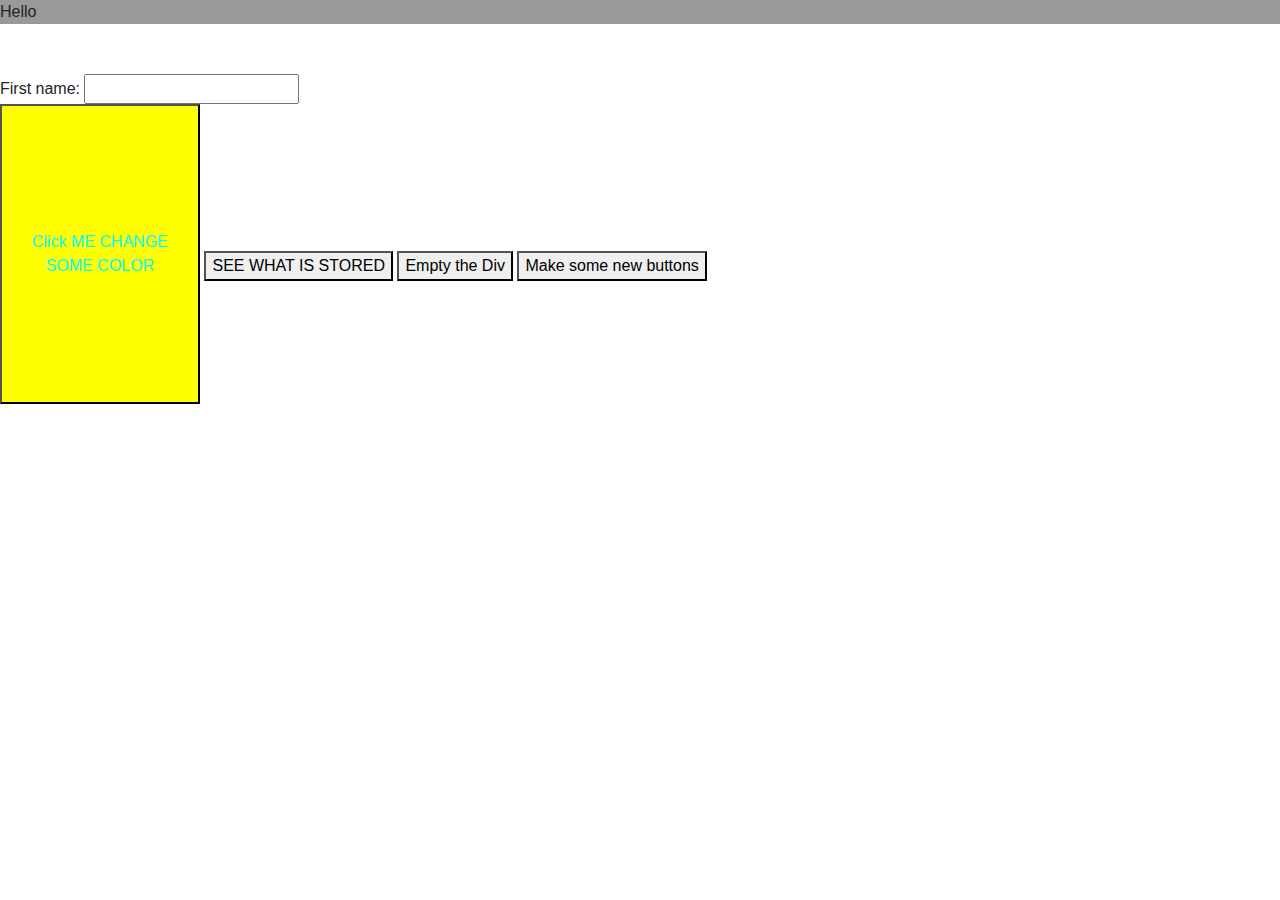
<file: resources/tutorhtml.html>
<!DOCTYPE html>
<html lang="en">

<head>
  <meta charset="UTF-8">
  <meta name="viewport" content="width=device-width, initial-scale=1.0">
  <meta http-equiv="X-UA-Compatible" content="ie=edge">
  <script src="https://code.jquery.com/jquery-3.4.1.min.js"
    integrity="sha256-CSXorXvZcTkaix6Yvo6HppcZGetbYMGWSFlBw8HfCJo=" crossorigin="anonymous"></script>
  <link rel="stylesheet" href="https://stackpath.bootstrapcdn.com/bootstrap/4.3.1/css/bootstrap.min.css"
    integrity="sha384-ggOyR0iXCbMQv3Xipma34MD+dH/1fQ784/j6cY/iJTQUOhcWr7x9JvoRxT2MZw1T" crossorigin="anonymous">
  <link rel="stylesheet" href="tutorstyle.css">

  <title>Document</title>
</head>

<body>
  <div id="box-1">
    Hello
  </div>

  <div id="formContainer">
    First name: <input type="text" name="fname" id="nameInput"><br>
  </div>





  <button id="colorChange">Click ME CHANGE SOME COLOR</button>

  <button id="appendStorage">SEE WHAT IS STORED</button>

  <button id="emptyDiv">Empty the Div</button>

  <button id="createButtons">Make some new buttons</button>

  <br>


</body>

<script src="tutorscript.js"></script>

</html>
</file>
<file: resources/tutorstyle.css>
#box-1 {
    background-color: #999;
    margin-bottom: 50px;
  }
  
  #colorChange {
    color: aqua;
    background-color: yellow;
    width: 200px;
    height: 300px;
  }
</file>
